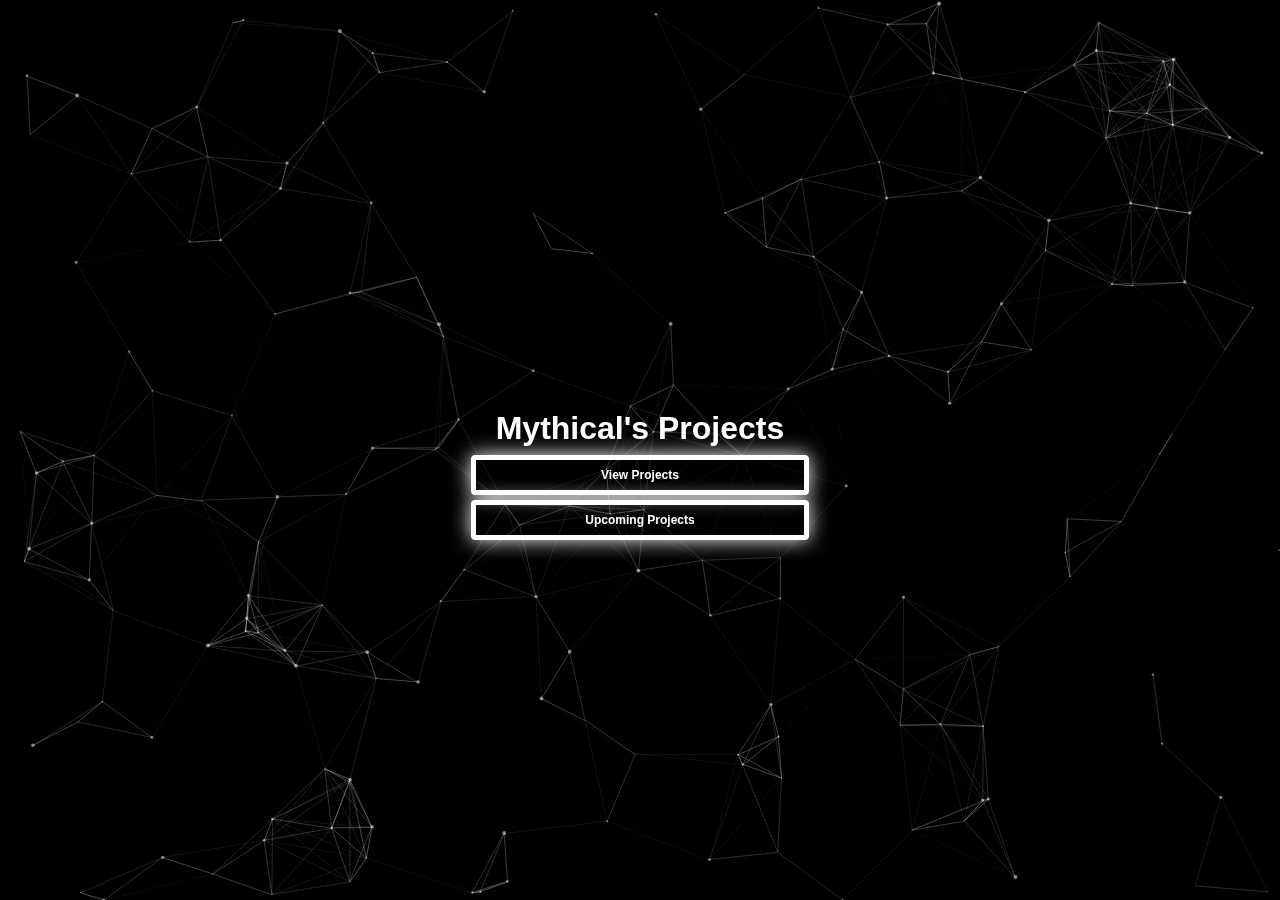
<file: index.html>
<!doctype html>

<html>
    <head>
        <meta charset="utf-8">

        <title>Mythical's Projects | Home</title>

        <!-- Load external CSS styles -->
        <link rel="stylesheet" media="screen" href="styles.css">
    </head>

    <body>
        <div id="particles-js">
            <h1 class="home-text">Mythical's Projects</h1>
            <a href="projects.html" type="button" class="main-button button">
                View Projects
            </a>
            <a href="upcoming.html" type="button" class="main-button button" style="margin-top:140px;">
                Upcoming Projects
            </a>
        </div>
        <script src="particles.js"></script>
        <script src="scripts.js"></script> 
    </body>
</html>
</file>
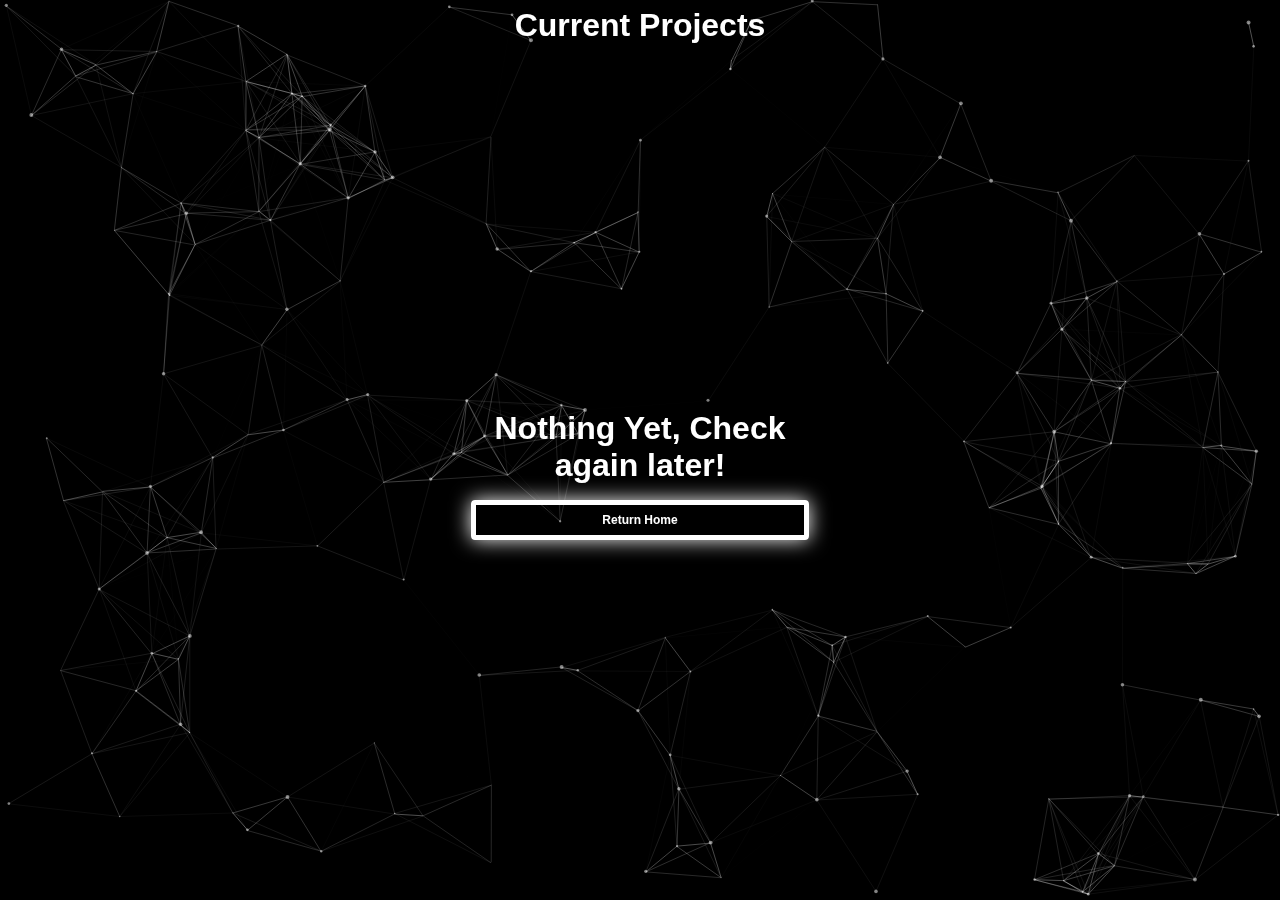
<file: projects.html>
<!doctype html>

<html>
    <head>
        <meta charset="utf-8">

        <title>Mythical's Projects | Projects</title>

        <!-- Load external CSS styles -->
        <link rel="stylesheet" media="screen" href="styles.css">
    </head>

    <body>
        <div id="particles-js">
            <h1 class="home-text" style="margin-bottom:92vh;">Current Projects</h1>
            <h1 class="home-text">Nothing Yet, Check again later!</h1>
            <a href="index.html" type="button" class="main-button button" style="margin-top:140px;">
                Return Home
            </a>
        </div>
        <script src="particles.js"></script>
        <script src="scripts.js"></script> 
    </body>
</html>
</file>
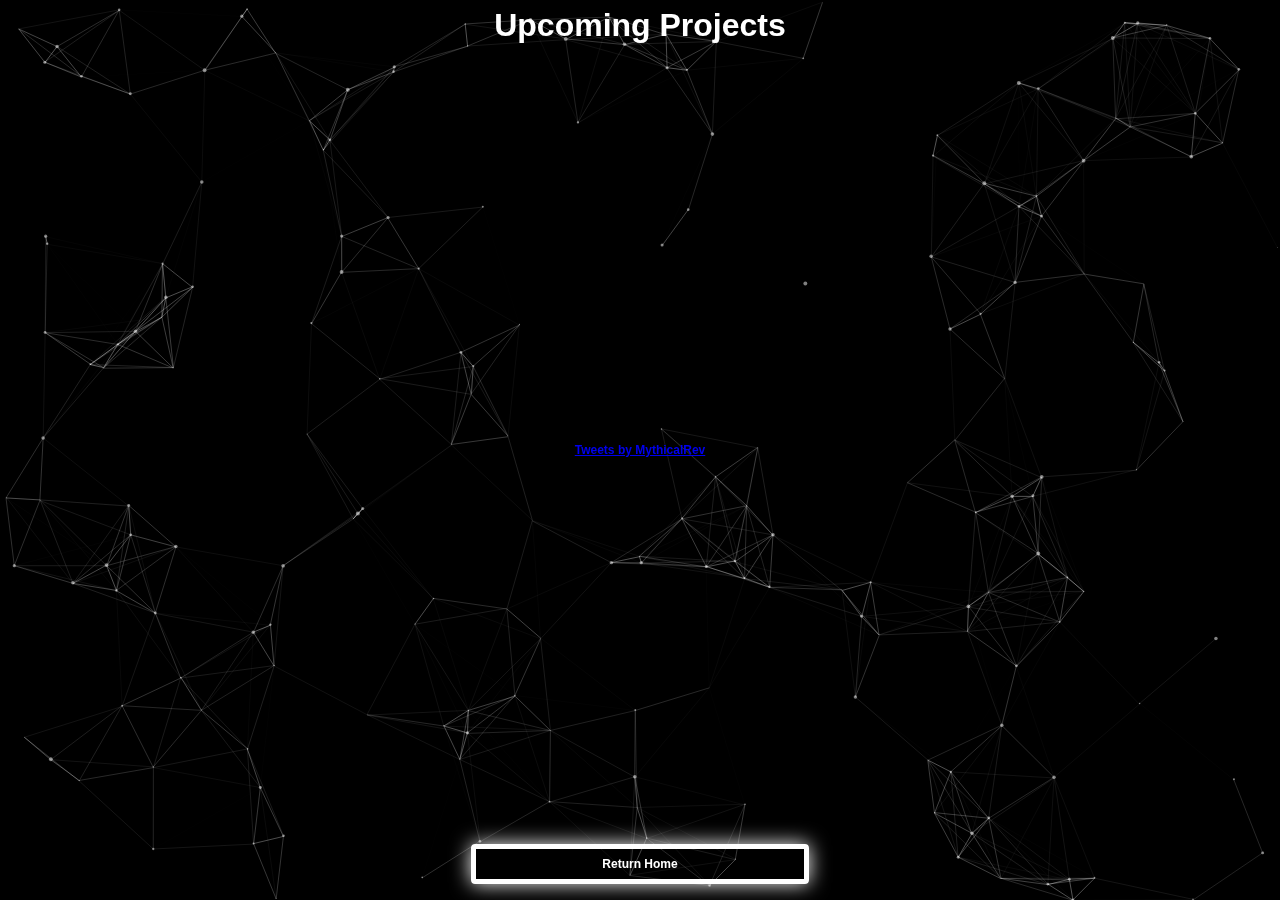
<file: upcoming.html>
<!doctype html>

<html>
    <head>
        <meta charset="utf-8">

        <title>Mythical's Projects | Upcoming</title>

        <!-- Load external CSS styles -->
        <link rel="stylesheet" media="screen" href="styles.css">
    </head>

    <body>
        <div id="particles-js">
            <h1 class="home-text" style="margin-bottom:92vh;">Upcoming Projects</h1>
            <div style="background-color:rgb(255, 255, 255,0);position:absolute;" align="center"><a class="twitter-timeline" data-width="600" data-height="1000" data-dnt="true" data-tweet-limit="6" data-theme="dark" href="https://twitter.com/MythicalRev?ref_src=twsrc%5Etfw">Tweets by MythicalRev</a>
<script async src="https://platform.twitter.com/widgets.js" charset="utf-8"></script>
            </div>
            <a href="index.html" type="button" class="main-button button" style="margin-top:92vh;">
                Return Home
            </a>
        </div>
        <script src="particles.js"></script>
        <script src="scripts.js"></script> 
    </body>
</html>
</file>
<file: styles.css>
/* Place your CSS styles in this file */

h1 {
    text-align: center;
    font-family: "Source Sans Pro", sans-serif;
    font-weight: bold;
}

body{ 
    margin:0; 
    font:bold 75% Arial, Helvetica, sans-serif;
}

canvas{ 
    display: block;
    vertical-align: bottom; 
}

#particles-js{ 
    position:absolute;
    width: 100%;
    height: 100%; 
    background-color: #000000; 
    background-image: url(""); 
    background-repeat: no-repeat; 
    background-size: cover; 
    background-position: 50% 50%; 
    overflow: hidden;
    align-items: center;
    justify-content: center;
    display: flex;
    flex-direction: column;
}

.home-text {
    font-size: xx-large;
    position: absolute;
    color: rgb(255, 255, 255);
    width: 293px;
    height: 30px;
    display: inline;
    align-self: center;
    text-align: center;
    padding-bottom: 50px;
}

.button {
    color: white;
    display: inline;
    padding: 0.5rem 1rem;
    border-color: white;
    border-width: 1px;
    border-radius: 4px;
    background-color: rgb(255, 255, 255,0);
}

.main-button {
    margin-top: 50px;
    position: absolute;
    display: inline-block;
    color: white;
    width: 296px;
    box-shadow: 0px 0px 20px 0px #ffffff;
    font-style: normal;
    text-align: center;
    font-weight: 700;
    border-color: #ffffff;
    border-width: 5px;
    border-style: solid;
    background-color: rgba(255, 255, 255, 0);
    transition: width .1s, height .1s;
    transition-timing-function: ease-out;
    text-decoration: none;
}

.main-button:hover {
  width: 300px;
  height: 15px;
}
</file>
